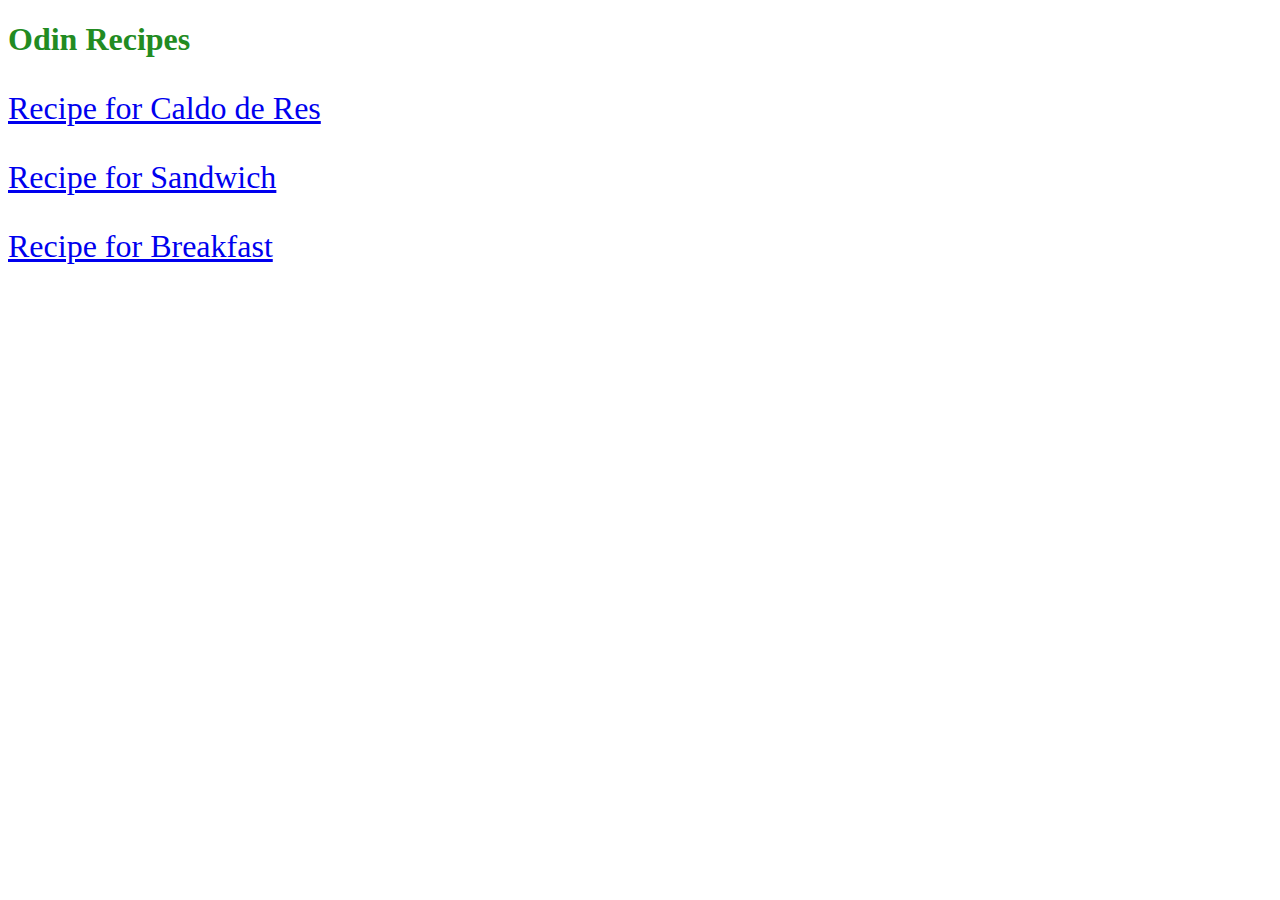
<file: index.html>
<!DOCTYPE html>
<html lang="en">
<head>
    <meta charset="UTF-8">
    <meta http-equiv="X-UA-Compatible" content="IE=edge">
    <meta name="viewport" content="width=device-width, initial-scale=1.0">
    <link rel="stylesheet" href="styles.css"> 
</head>
<body>
   <h1 class="recipes">Odin Recipes</h1>
   <p class="caldo"><a href="file:///home/csando/repos/odin-recipes/recipes/caldoderes.html">Recipe for Caldo de Res</a></p>
   <p class="sandwich"> <a href="file:///home/csando/repos/odin-recipes/recipes/sandwich.html">Recipe for Sandwich</a></p>
   <p class="breakfast"><a href="/home/csando/repos/odin-recipes/recipes/myrecommendedbreakfast.html">Recipe for Breakfast</a></p>
</body>
</html>
</file>
<file: styles.css>
.caldo{
   font-size: 32px;
   font-family: 'Times New Roman', Times, sans-serif;
}
.sandwich{
    font-size: 32px;
   font-family: 'Times New Roman', Times, sans-serif;
}
.breakfast{
    font-size: 32px;
   font-family: 'Times New Roman', Times, sans-serif;
}
.recipes{
color: forestgreen;
   font-family: 'Times New Roman', Times, sans-serif;
}
</file>
